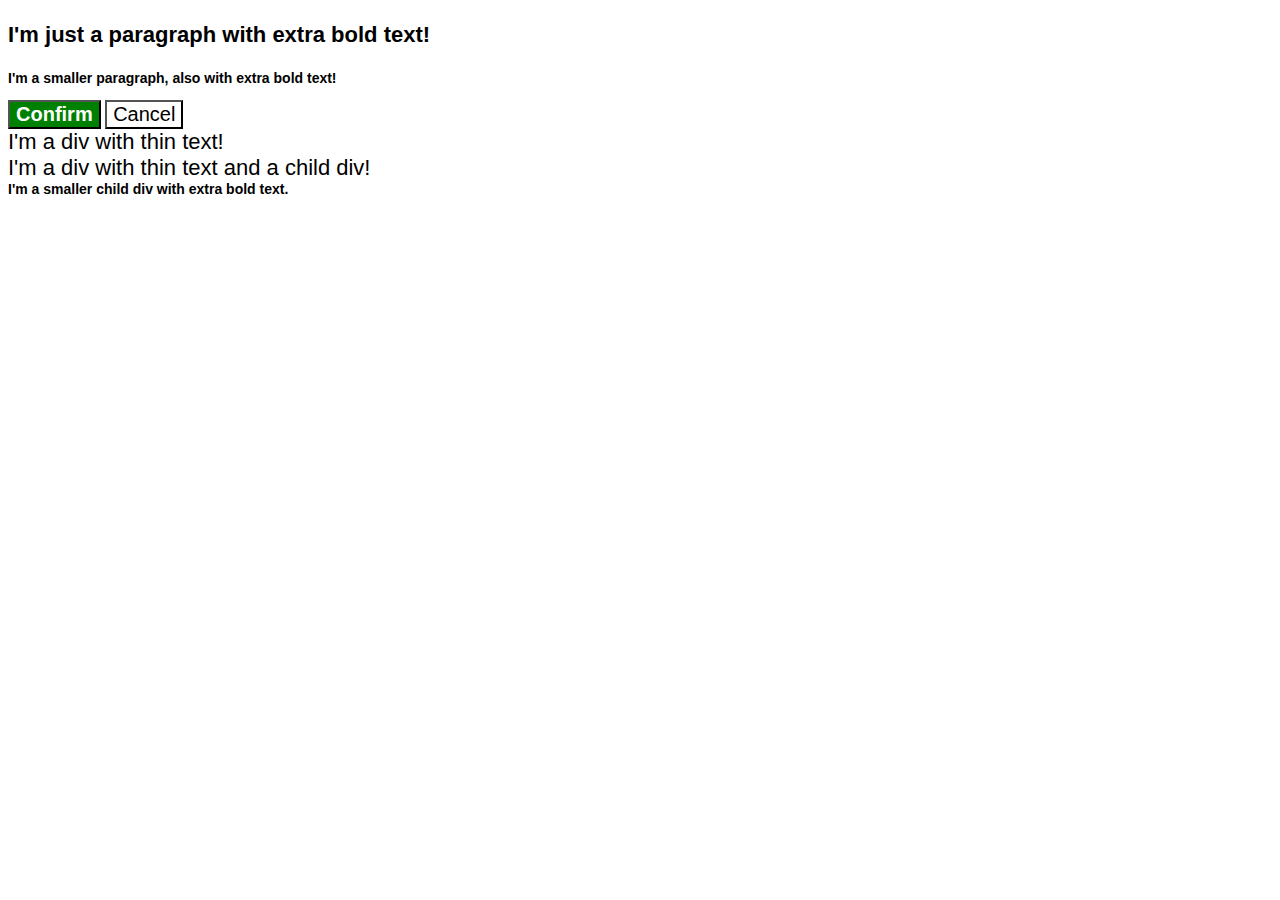
<file: foundations/cascade/01-cascade-fix/index.html>
<!DOCTYPE html>
<html lang="en">
  <head>
    <meta charset="UTF-8">
    <meta http-equiv="X-UA-Compatible" content="IE=edge">
    <meta name="viewport" content="width=device-width, initial-scale=1.0">
    <title>Fix the Cascade</title>
    <link rel="stylesheet" href="style.css">
  </head>
  <body>
    <p class="para">I'm just a paragraph with extra bold text!</p>
    <p class="para small-para">I'm a smaller paragraph, also with extra bold text!</p>

    <button id="confirm-button" class="button confirm">Confirm</button>
    <button id="cancel-button" class="button cancel">Cancel</button>

    <div class="text">I'm a div with thin text!</div>
    <div class="text">I'm a div with thin text and a child div!
      <div class="child">I'm a smaller child div with extra bold text.</div>
    </div>
  </body>
</html>
</file>
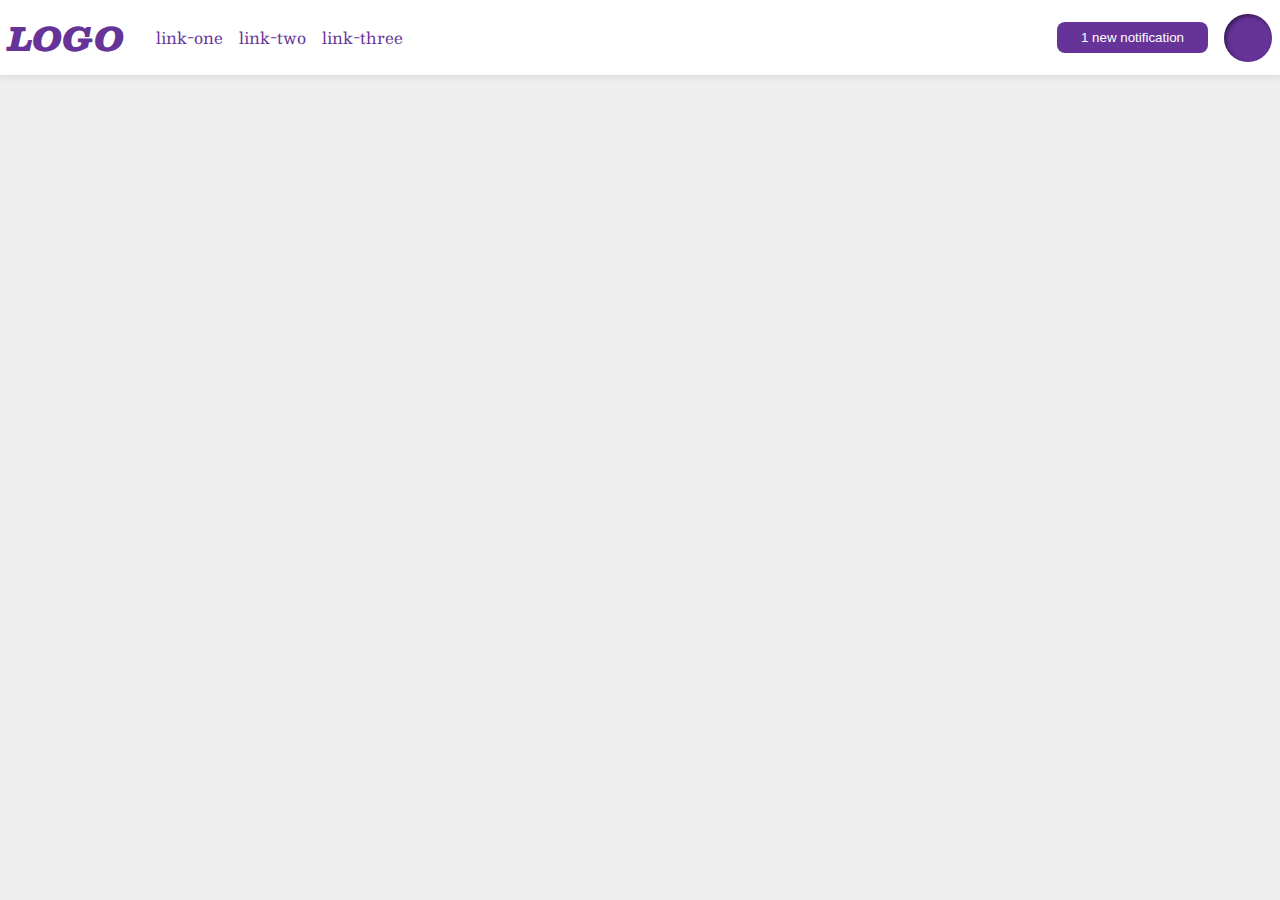
<file: foundations/flex/03-flex-header-2/index.html>
<!DOCTYPE html>
<html lang="en">
  <head>
    <meta charset="UTF-8">
    <meta http-equiv="X-UA-Compatible" content="IE=edge">
    <meta name="viewport" content="width=device-width, initial-scale=1.0">
    <title>Flex Header 2</title>
    <link rel="stylesheet" href="style.css">
  </head>
  <body>
    <div class="header">
      <div class="left">
        <div class="logo">
        LOGO
        </div>
        <ul class="links">
        <li><a href="https://google.com">link-one</a></li>
        <li><a href="https://google.com">link-two</a></li>
        <li><a href="https://google.com">link-three</a></li>
        </ul>
      </div>
      <div class="right">
        <button class="notifications">
          1 new notification
        </button>
        <div class="profile-image"></div>
      </div>
    </div>
  </body>
</html>
</file>
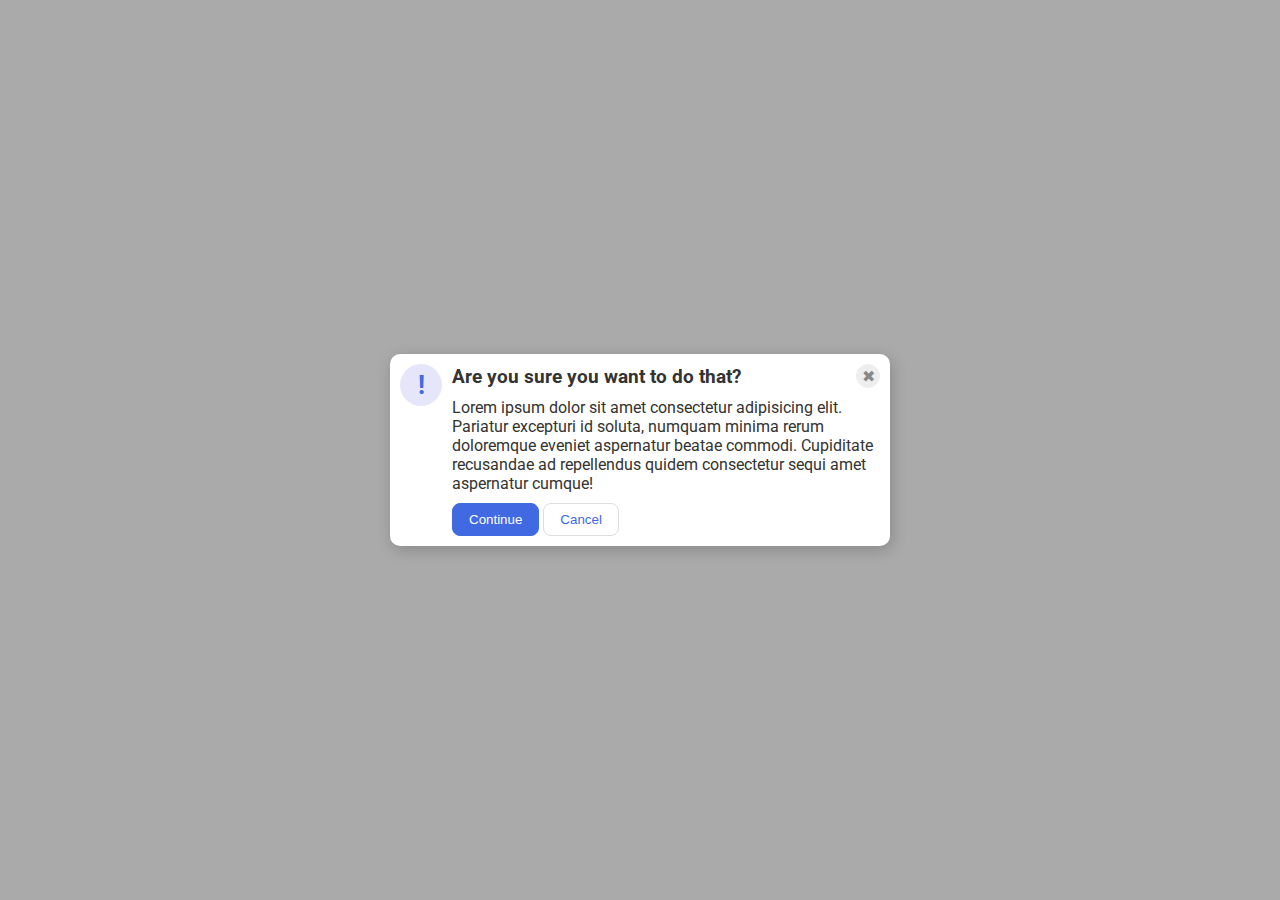
<file: foundations/flex/05-flex-modal/index.html>
<!DOCTYPE html>
<html lang="en">
  <head>
    <meta charset="UTF-8">
    <meta http-equiv="X-UA-Compatible" content="IE=edge">
    <meta name="viewport" content="width=device-width, initial-scale=1.0">
    <link rel="stylesheet" href="style.css">
    <title>Modal</title>
  </head>
  <body>
    <div class="modal">
      
      <div class="icon">!</div>
      <div class="content">
        <div class="line1"><div class="header">Are you sure you want to do that?</div>
        <button class="close-button">✖</button></div>
        <div class="text">Lorem ipsum dolor sit amet consectetur adipisicing elit. Pariatur excepturi id soluta, numquam minima rerum doloremque eveniet aspernatur beatae commodi. Cupiditate recusandae ad repellendus quidem consectetur sequi amet aspernatur cumque!</div>
        <button class="continue">Continue</button>
        <button class="cancel">Cancel</button>
      </div>
    </div>
  </body>
</html>
</file>
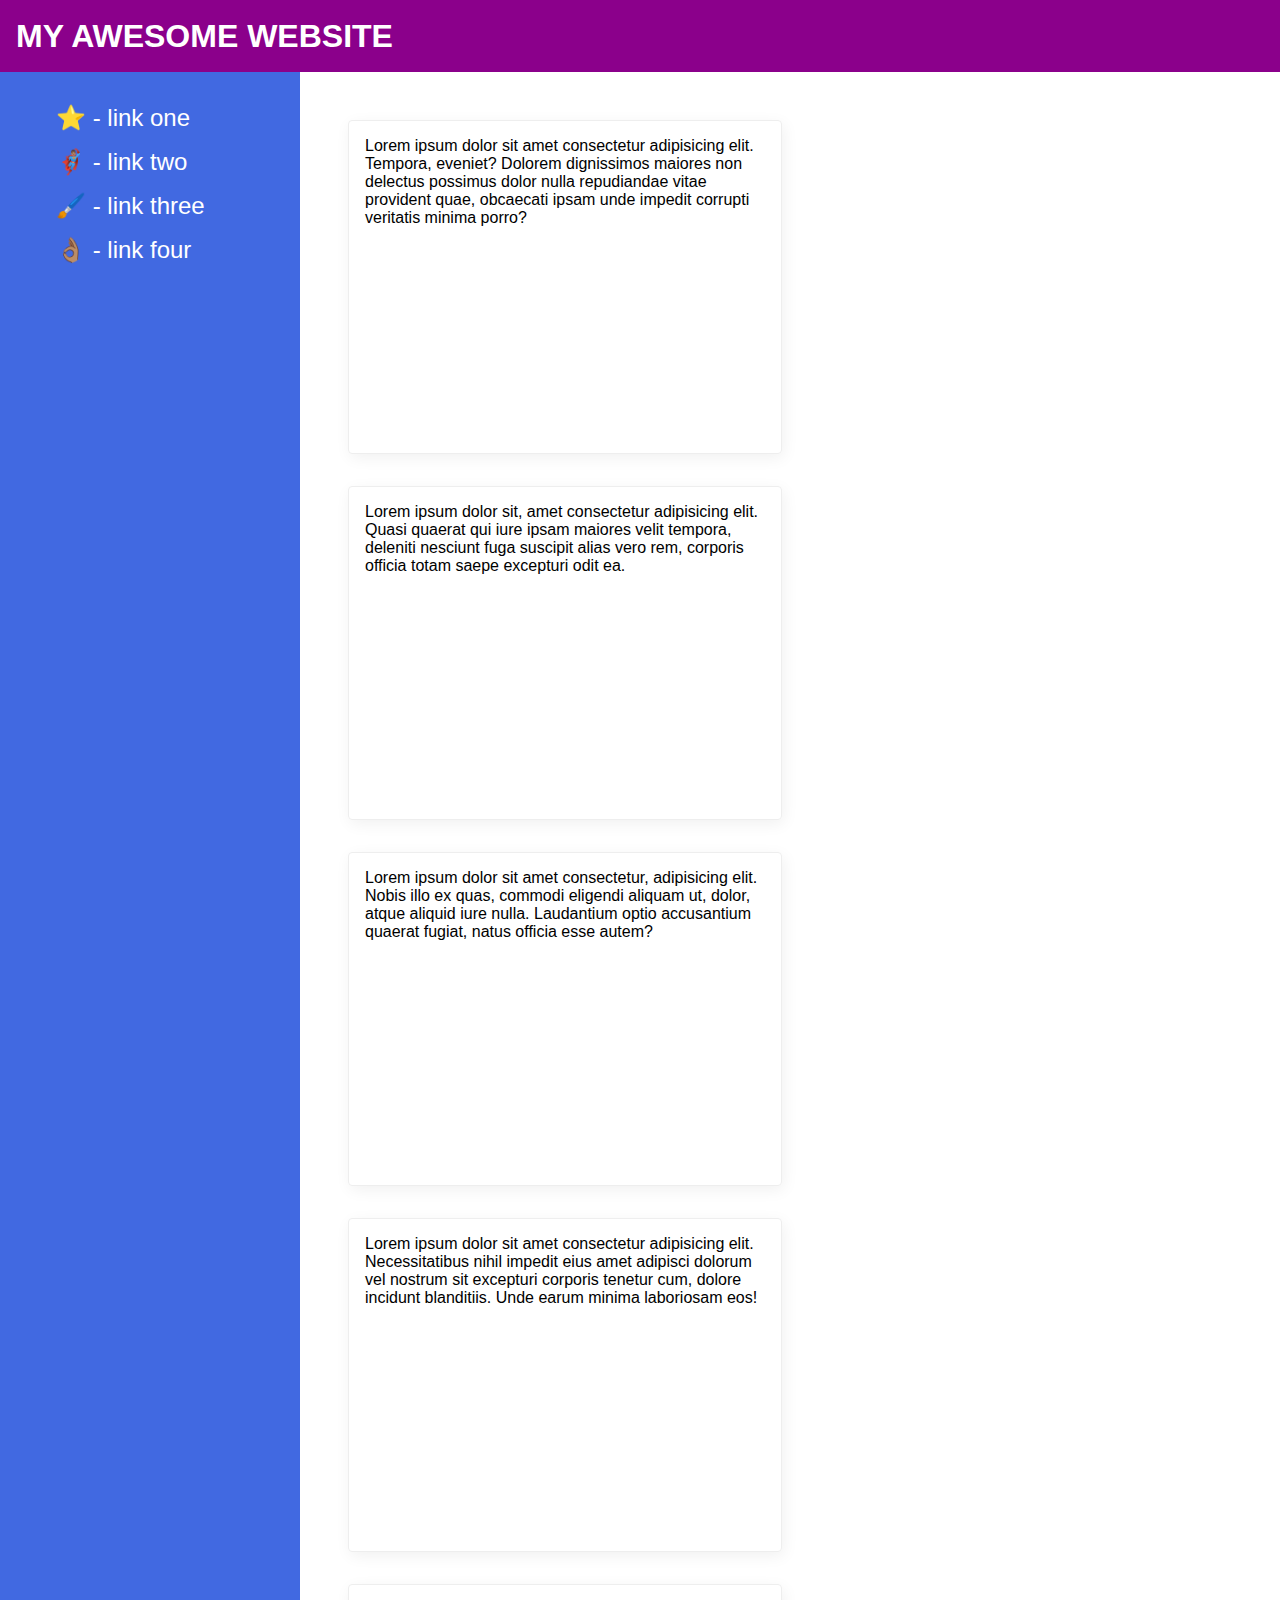
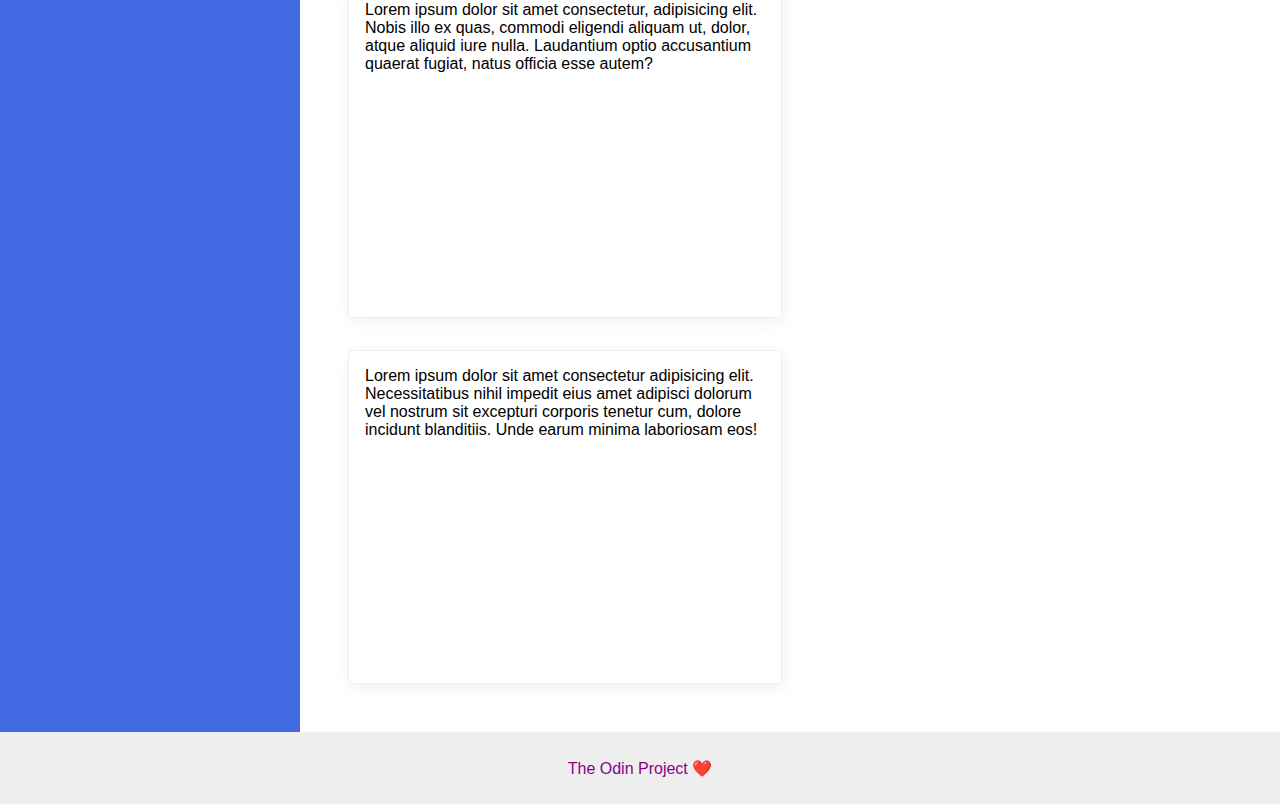
<file: foundations/flex/07-flex-layout-2/index.html>
<!DOCTYPE html>
<html lang="en">
  <head>
    <meta charset="UTF-8">
    <meta http-equiv="X-UA-Compatible" content="IE=edge">
    <meta name="viewport" content="width=device-width, initial-scale=1.0">
    <title>The Holy Grail</title>
    <link rel="stylesheet" href="style.css">
  </head>
  <body>
    <div class="header">
      MY AWESOME WEBSITE
    </div>
    
    <div class="content">

    <div class="sidebar">
      <ul>
        <li><a href="#">⭐ - link one</a></li>
        <li><a href="#">🦸🏽‍♂️ - link two</a></li>
        <li><a href="#">🖌️ - link three</a></li>
        <li><a href="#">👌🏽 - link four</a></li>
      </ul>
    </div>
    <div class="sidebar2">
    <div class="card">Lorem ipsum dolor sit amet consectetur adipisicing elit. Tempora, eveniet? Dolorem dignissimos maiores non delectus possimus dolor nulla repudiandae vitae provident quae, obcaecati ipsam unde impedit corrupti veritatis minima porro?</div>
    <div class="card">Lorem ipsum dolor sit, amet consectetur adipisicing elit. Quasi quaerat qui iure ipsam maiores velit tempora, deleniti nesciunt fuga suscipit alias vero rem, corporis officia totam saepe excepturi odit ea.</div>
    <div class="card">Lorem ipsum dolor sit amet consectetur, adipisicing elit. Nobis illo ex quas, commodi eligendi aliquam ut, dolor, atque aliquid iure nulla. Laudantium optio accusantium quaerat fugiat, natus officia esse autem?</div>
    <div class="card">Lorem ipsum dolor sit amet consectetur adipisicing elit. Necessitatibus nihil impedit eius amet adipisci dolorum vel nostrum sit excepturi corporis tenetur cum, dolore incidunt blanditiis. Unde earum minima laboriosam eos!</div>
    <div class="card">Lorem ipsum dolor sit amet consectetur, adipisicing elit. Nobis illo ex quas, commodi eligendi aliquam ut, dolor, atque aliquid iure nulla. Laudantium optio accusantium quaerat fugiat, natus officia esse autem?</div>
    <div class="card">Lorem ipsum dolor sit amet consectetur adipisicing elit. Necessitatibus nihil impedit eius amet adipisci dolorum vel nostrum sit excepturi corporis tenetur cum, dolore incidunt blanditiis. Unde earum minima laboriosam eos!</div>
    </div>
    </div>

    <div class="footer">
      The Odin Project ❤️
    </div>
  </body>
</html>
</file>
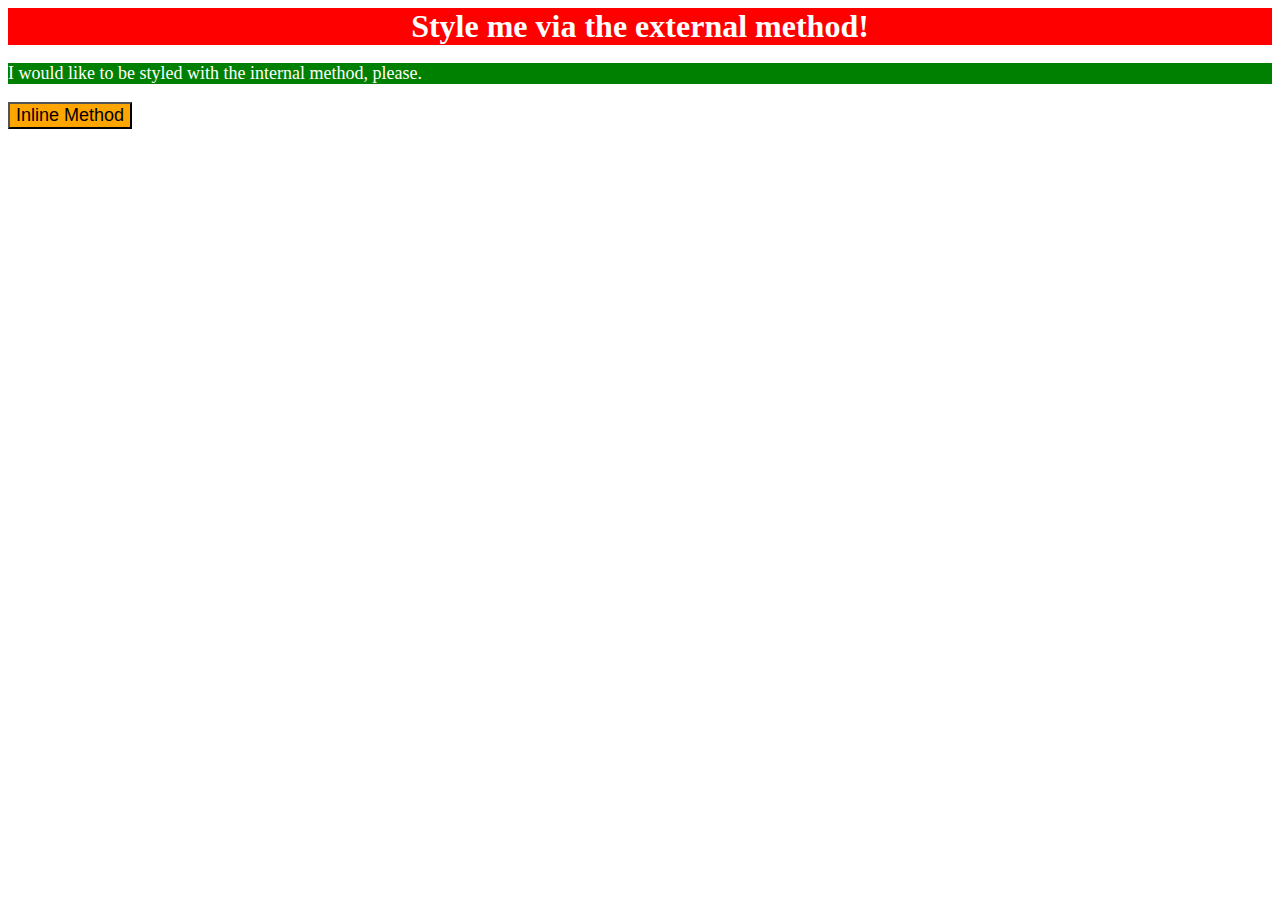
<file: foundations/intro-to-css/01-css-methods/index.html>
<!DOCTYPE html>
<html lang="en">
  <head>
    <meta charset="UTF-8">
    <meta http-equiv="X-UA-Compatible" content="IE=edge">
    <meta name="viewport" content="width=device-width, initial-scale=1.0">
    <link rel="stylesheet" href="./001.css">
    <title>Methods for Adding CSS</title>
  </head>
  <body>
    <div>Style me via the external method!</div>
    <style>
      p{
        background-color: green;
        color: white;
        font-size: 18px;
      }
    </style>
    <p>I would like to be styled with the internal method, please.</p>
    <button style="background-color: orange; font-size: 18px;">Inline Method</button>
  </body>
</html>
</file>
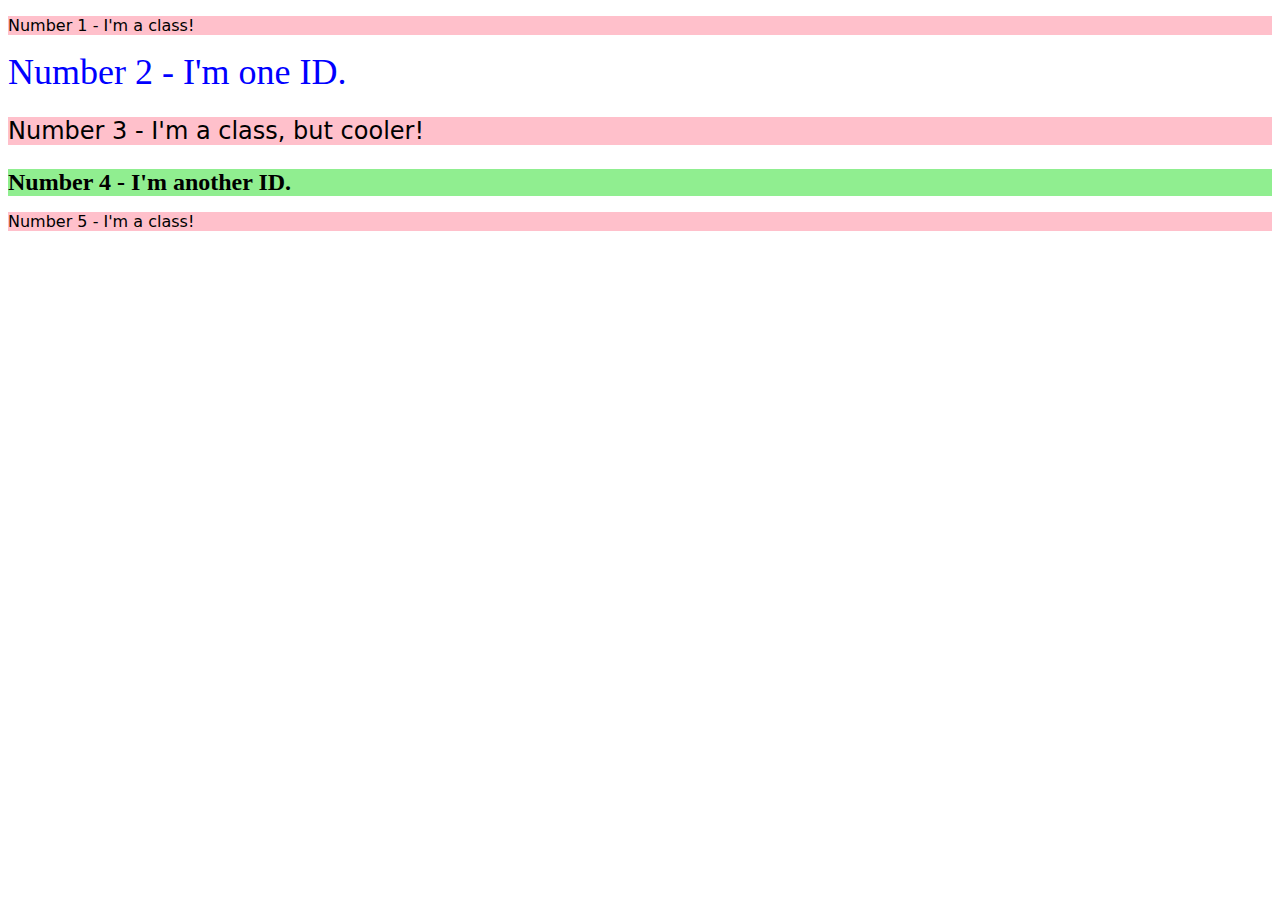
<file: foundations/intro-to-css/02-class-id-selectors/index.html>
<!DOCTYPE html>
<html lang="en">
  <head>
    <meta charset="UTF-8">
    <meta http-equiv="X-UA-Compatible" content="IE=edge">
    <meta name="viewport" content="width=device-width, initial-scale=1.0">
    <title>Class and ID Selectors</title>
    <link rel="stylesheet" href="style.css">
  </head>
  <body>
    <p>Number 1 - I'm a class!</p>
    <div id="second">Number 2 - I'm one ID.</div>
    <p class="third">Number 3 - I'm a class, but cooler!</p>
    <div id="fourth">Number 4 - I'm another ID.</div>
    <p>Number 5 - I'm a class!</p>
  </body>
</html>
</file>
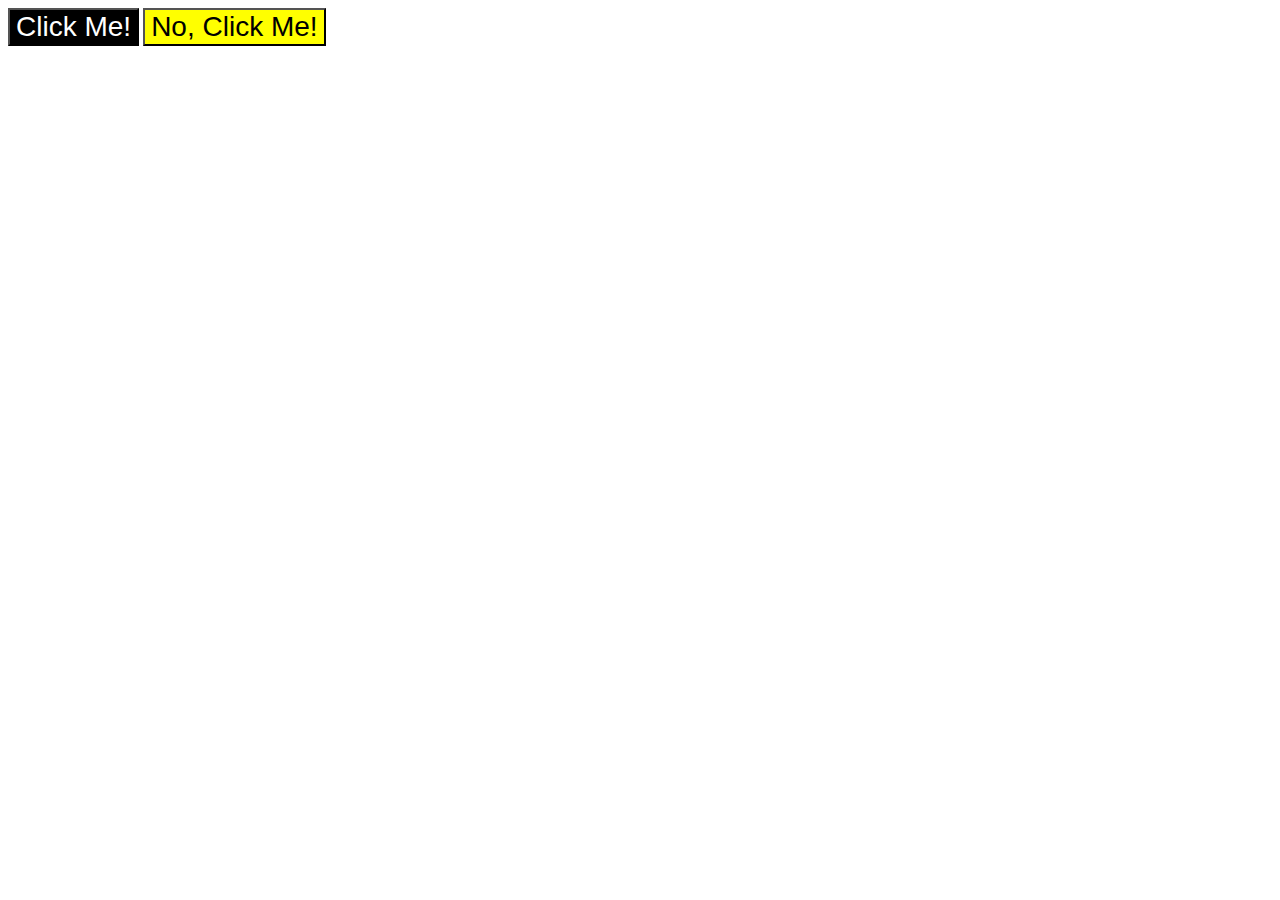
<file: foundations/intro-to-css/03-grouping-selectors/index.html>
<!DOCTYPE html>
<html lang="en">
  <head>
    <meta charset="UTF-8">
    <meta http-equiv="X-UA-Compatible" content="IE=edge">
    <meta name="viewport" content="width=device-width, initial-scale=1.0">
    <title>Grouping Selectors</title>
    <link rel="stylesheet" href="style.css">
  </head>
  <body>
    <button class="b1">Click Me!</button>
    <button class="b2">No, Click Me!</button>
  </body>
</html>
</file>
<file: foundations/cascade/01-cascade-fix/style.css>
body {
  font-family: Arial, Helvetica, sans-serif;
}

.para,
.small-para {
  color: hsl(0, 0%, 0%);
  font-weight: 800;
}

.para {
  font-size: 22px;
}

.small-para {
  font-size: 14px;
  font-weight: 800;
}

#confirm-button {
  background: green;
  color: white;
  font-weight: bold;
} 

.button {
  background-color: rgb(255, 255, 255);
  color: rgb(0, 0, 0);
  font-size: 20px;
}

div.text {
  color: rgb(0, 0, 0);
  font-size: 22px;
  font-weight: 100;
}

.child {
  color: rgb(0, 0, 0);
  font-weight: 800;
  font-size: 14px;
}
</file>
<file: foundations/flex/03-flex-header-2/style.css>
/* this is some magical font-importing.  
you'll learn about it later. */
@import url('https://fonts.googleapis.com/css2?family=Besley:ital,wght@0,400;1,900&display=swap');

body {
  margin: 0;
  background: #eee;
  font-family: Besley, serif;
}

.header {
  display: flex;
  justify-content: space-between;
  align-items: center;
  padding: 8px;
  background: white;
  border-bottom: 1px solid #ddd;
  box-shadow: 0 0 8px rgba(0,0,0,.1);
}

.profile-image {
  background: rebeccapurple;
  box-shadow: inset 2px 2px 4px rgba(0,0,0,.5);
  border-radius: 50%;
  width: 48px;
  height: 48px;
}

.logo {
  color: rebeccapurple;
  font-size: 32px;
  font-weight: 900;
  font-style: italic;
  margin-right: 16px;
}

button {
  border: none;
  border-radius: 8px;
  background: rebeccapurple;
  color: white;
  padding: 8px 24px;
}

a {
  /* this removes the line under our links */
  text-decoration: none;
  color: rebeccapurple;
}

ul {
  display: flex;
  list-style-type: none;
  gap: 16px;
  justify-content: flex-start;
  padding: 0px;
  

}

.left {
  display: flex;
  justify-content: flex-start;
  align-items: center;
  gap: 16px;
}

.right {
  display: flex;
  justify-content: flex-end;
  align-items: center;
  gap: 16px;
}
</file>
<file: foundations/flex/05-flex-modal/style.css>
@import url('https://fonts.googleapis.com/css2?family=Roboto:wght@400;700&display=swap');

html, body {
  height: 100%;
}

body {
  font-family: Roboto, sans-serif;
  margin: 0;
  background: #aaa;
  color: #333;
  /* I'll give you this one for free lol */
  display: flex;
  align-items: center;
  justify-content: center;
}

.modal {
  background: white;
  width: 480px;
  border-radius: 10px;
  box-shadow: 2px 4px 16px rgba(0,0,0,.2);
  display: flex;
  padding: 10px;
  gap: 10px;
}

.icon {
  color: royalblue;
  font-size: 26px;
  font-weight: 700;
  background: lavender;
  width: 42px;
  height: 42px;
  border-radius: 50%;
  display: flex;
  align-items: center;
  justify-content: center;
  flex-shrink: 0;
}

.close-button {
  background: #eee;
  border-radius: 50%;
  color: #888;
  font-weight: 400;
  font-size: 16px;
  height: 24px;
  width: 24px;
  display: flex;
  align-items: center;
  justify-content: center;
  border: 1px solid #eee;
  padding: 0;
}

button {
  cursor: pointer;
  padding: 8px 16px;
  border-radius: 8px;
}

button.continue {
  background: royalblue;
  border: 1px solid royalblue;
  color: white;
}

button.cancel {
  background: white;
  border: 1px solid #ddd;
  color: royalblue;
}

.text {
margin-top: 10px;
margin-bottom: 10px;
}

.header {
  font-weight: bold;
  font-size: larger;
}

.line1 {
  display: flex;
  justify-content: space-between;
  align-items: center;
}
</file>
<file: foundations/flex/07-flex-layout-2/style.css>
body {
  font-family: -apple-system, BlinkMacSystemFont, 'Segoe UI', Roboto, Oxygen, Ubuntu, Cantarell, 'Open Sans', 'Helvetica Neue', sans-serif;
  margin: 0;
  min-height: 100vh;
  display: flex;
  flex-direction: column;
}

.header {
  height: 72px;
  background: darkmagenta;
  color: white;
  font-size: 32px;
  font-weight: 900;
  padding-left: 16px;
 display: flex;     
 align-items: center;
}

.footer {
  height: 72px;
  background: #eee;
  color: darkmagenta;
    display: flex;             
    justify-content: center;   
    align-items: center;
    flex-shrink: 1;
}

.sidebar {
  width: 300px;
  background: royalblue;
  box-sizing: border-box;
  flex-shrink: 0;
  padding: 16px;
}

.card {
  border: 1px solid #eee;
  box-shadow: 2px 4px 16px rgba(0,0,0,.06);
  border-radius: 4px;
  width: 400px;
  height: 300px;
  padding: 16px;
}

a {
  text-decoration: none;
  color: white;
  font-size: 24px;
}

ul {
  list-style-type: none;
}

li {
  margin-bottom: 16px;
}

.content {
  display: flex;
  flex-grow: 1;
}

.sidebar2 {
  display: flex;
  flex-wrap: wrap;
  padding: 48px;
  gap: 32px;
}
</file>
<file: foundations/intro-to-css/01-css-methods/001.css>
div {
background-color: red;
color: white;
font-size: 32px;
text-align: center;
font-weight: bold;
}
</file>
<file: foundations/intro-to-css/02-class-id-selectors/style.css>
p {
    background-color: pink;
    font-family: Verdana, 'DejaVu Sans', sans-serif;
}

#second {
color: blue;
font-size: 36px;
}

.third {
    font-size: 24px;
}

#fourth {
    background-color: lightgreen;
    font-size: 24px;
    font-weight: bold;
}
</file>
<file: foundations/intro-to-css/03-grouping-selectors/style.css>
.b1 {
    background-color: black;
    color: white;
}

.b2 {
    background-color: yellow;
}

.b1,
.b2 {
    font-family: Helvetica, 'Times News Roman', sans-serif;
    font-size: 28px;
}
</file>
